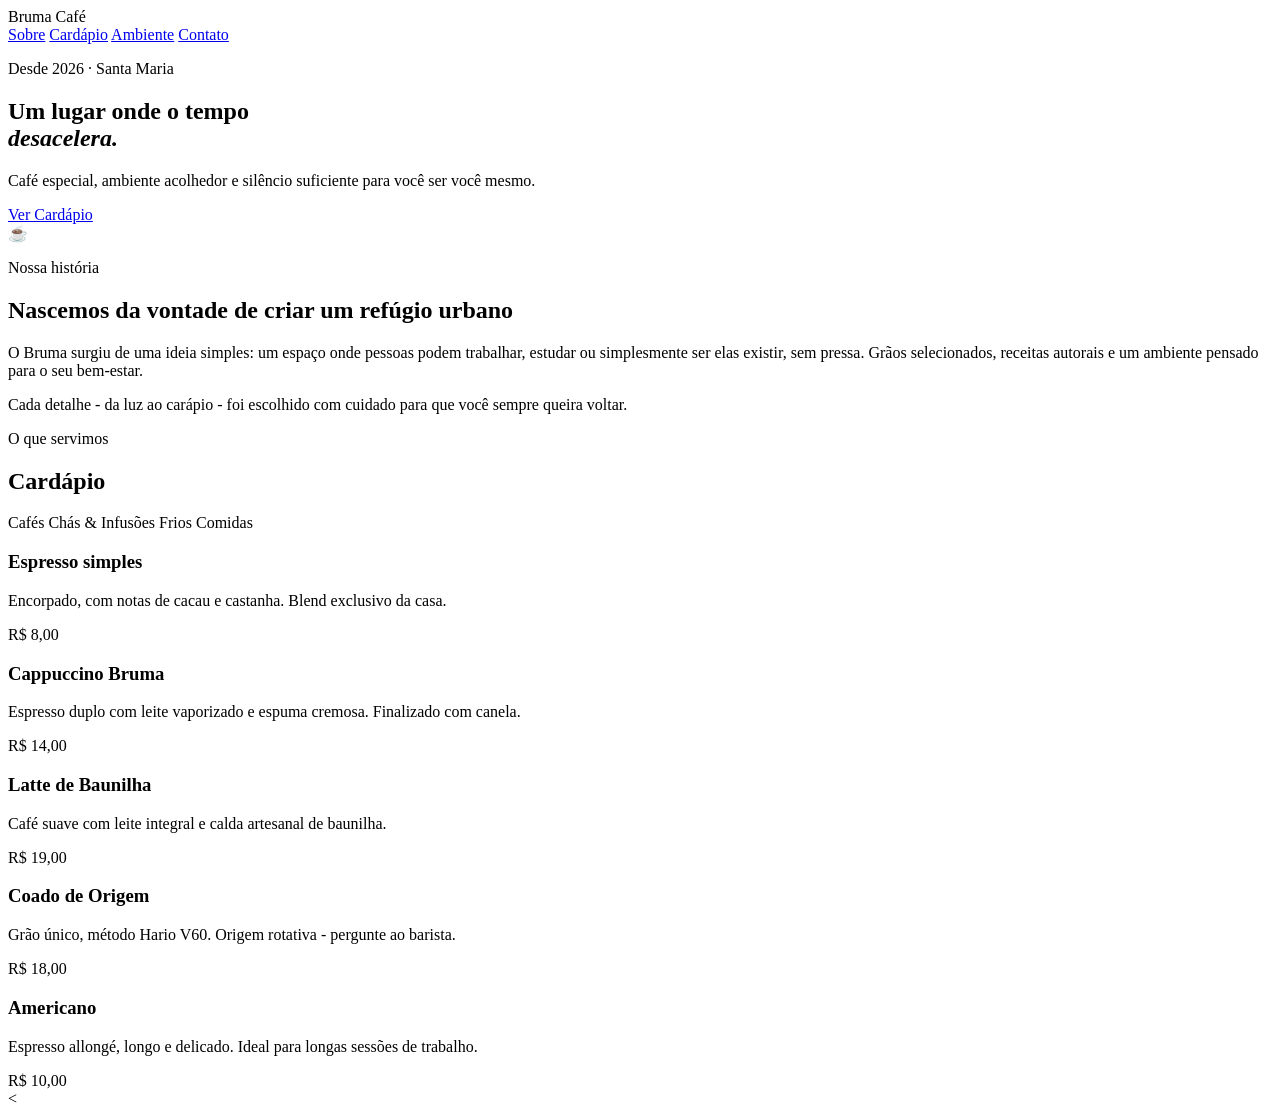
<file: Bruma-Cafe/index.html>
<html lang="pt-br">
<head>
    <meta charset="UTF-8">
    <meta name="viewport" content="width=device-width, initial-scale=1.0">
    <title>Bruma Café</title>
</head>
<body>
        <!-- ====== CABEÇALHO ====== -->
    <header>
        <div class="Logo">Bruma <span>Café</span></div>
        <nav>
            <a href="#sobre">Sobre</a>
            <a href="#cardápio">Cardápio</a>
            <a href="#ambiente">Ambiente</a>
            <a href="#contato">Contato</a>
        </nav>
    </header>
    
        <!-- ====== HERO ====== -->
    <section class="hero">
     <div class="hero-conteudo">
         <p class="hero-subtitulo">Desde 2026 · Santa Maria</p>
         <h1>Um lugar onde o tempo<br /><em>desacelera.</em></h1>
      <p class="hero-descricao">Café especial, ambiente acolhedor e silêncio suficiente para você ser você mesmo.</p>
     <a href="#cardapio" class="botao">Ver Cardápio</a>
          </div>
            <div class="hero-imagem">
           <div class="img-placeholder">
          <span>☕</span>
         </div>
      </div>
    </section>
        <!-- ====== SOBRE ====== -->
    <section id="sobre" class="sobre">
        <div class="sobre-texto">
            <p class="label">Nossa história</p>
            <h2>Nascemos da vontade de criar um refúgio urbano</h2>
            <p>O Bruma surgiu de uma ideia simples: um espaço onde pessoas podem trabalhar, estudar ou simplesmente ser elas existir, sem pressa. Grãos selecionados, receitas autorais e um ambiente pensado para o seu bem-estar.</p>
            <p>Cada detalhe - da luz ao carápio - foi escolhido com cuidado para que você sempre queira voltar.</p>
        </div>
    </section>
        <!-- ====== CARDÁPIO ====== -->
        <section id="cardapio" class="cardapio">
            <div class="cardapio-cabecalho">
                <p class="label">O que servimos</p>
                <h2>Cardápio</h2>
            </div>

            <div class="categorias">
                <span class="categoria ativa">Cafés</span>
                <span class="categoria">Chás & Infusões</span>
                <span class="categorias">Frios</span>
                <span class="categoria">Comidas</span>
            </div>

            <div class="itens-cardapio">
                
                <div class="item">
                    <div class="item-info">
                        <h3>Espresso simples</h3>
                        <p>Encorpado, com notas de cacau e castanha. Blend exclusivo da casa.</p>
                    </div>
                    <span class="item-preco">R$ 8,00</span>
                </div>

                <div class="item">
                    <div class="item-info">
                        <h3>Cappuccino Bruma</h3>
                        <p>Espresso duplo com leite vaporizado e espuma cremosa. Finalizado com canela.</p>
                    </div>
                    <span class="item-preco">R$ 14,00</span>
                </div>

                <div class="item">
                    <div class="item-info">
                        <h3>Latte de Baunilha</h3>
                        <p>Café suave com leite integral e calda artesanal de baunilha.</p>
                    </div>
                    <span class="item-preco">R$ 19,00</span>
                </div>

                <div class="item">
                    <div class="item-info">
                        <h3>Coado de Origem</h3>
                        <p>Grão único, método Hario V60. Origem rotativa - pergunte ao barista.</p>
                    </div>
                    <span class="item-preco">R$ 18,00</span>
                </div>

                <div class="item">
                    <div class="item-info">
                        <h3>Americano</h3>
                        <p>Espresso allongé, longo e delicado. Ideal para longas sessões de trabalho.</p>
                    </div>
                    <span class="item-preco">R$ 10,00</span>
                </div>

            </div>

        </section>

        <!-- ====== AMBIENTE ======-->
        <
</body>
</html>
</file>
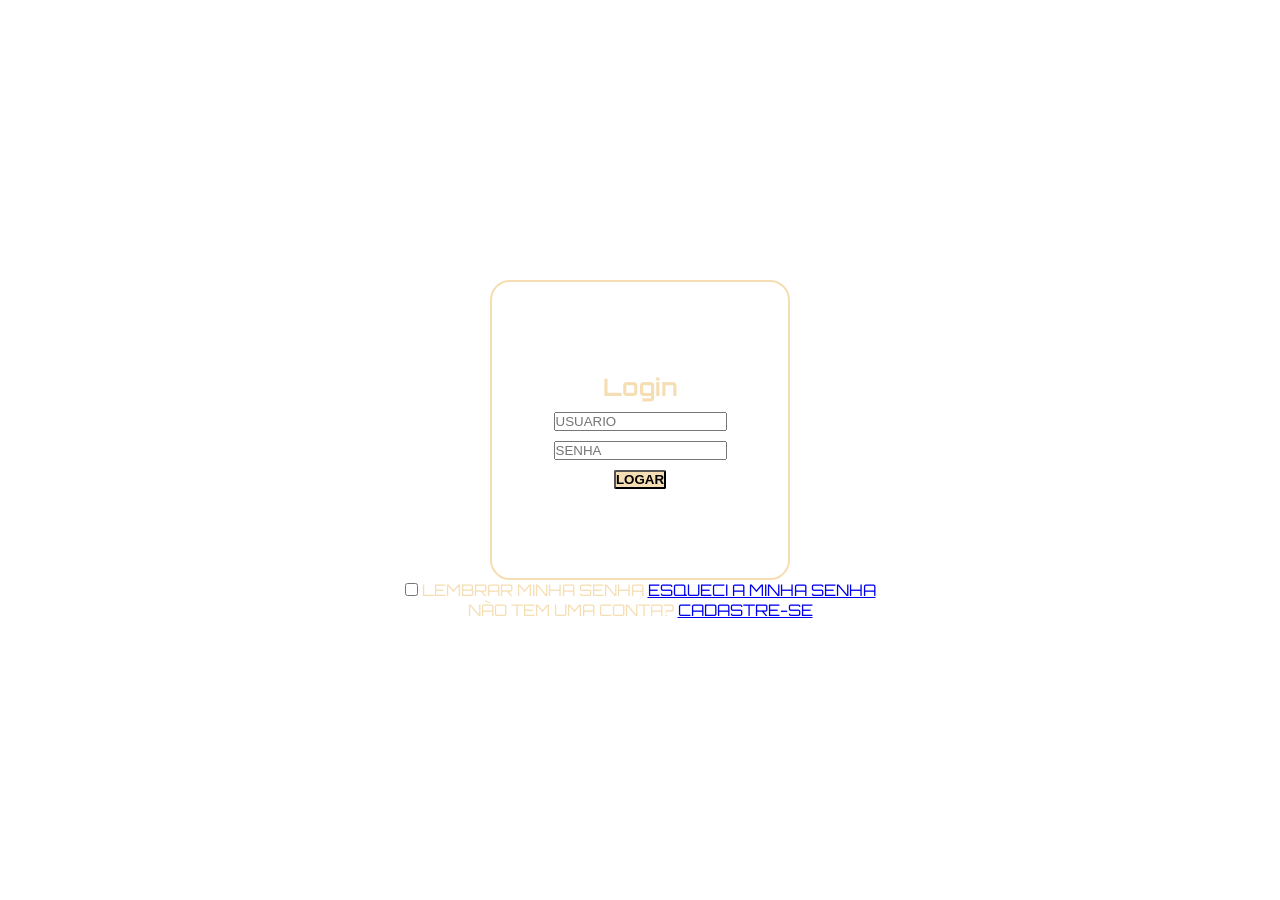
<file: Pagina_Login/index.html>
<html lang="pt-br">
<head>
    <meta charset="UTF-8">
    <meta name="viewport" content="width=device-width, initial-scale=1">
    <title>Formúlario de inscrição</title>
    <link rel="stylesheet" href="styles.css">
    <style> /* Fonte */
        @import url('https://fonts.googleapis.com/css2?family=Orbitron:wght@400..900&display=swap');

        body {
            font-family: "Orbitron", sans-serif;
            font-size: 16px;
            font-style: normal;
            color: wheat;
        }
        h1{
            font-family: "Orbitron", sans-serif;
            font-size: 24px;
            color: wheat;
        }

    </style>

</head>
<body>
    <div class="container"> <!--<conteainer começa aqui>-->
        <div class = "item">
                 <h1>Login</h1>
            <div class="input-box"> <!--<campo do usuario>-->
                 <label>
                    <input type="email" placeholder="USUARIO">
                 </label>
             </div>
            <!--<****************************************>-->
             <div class="input-box"> <!--<campo da senha>-->
                <label>
                    <input type="password" placeholder="SENHA">
                </label>
            </div>
            <!--<****************************************>-->
                <button type="submit" class="btn"><strong>LOGAR</strong></button> <!--<botão>-->
        </div>
        <div class="remember-forgot">
            <label> <input type="checkbox"> LEMBRAR MINHA SENHA</label> <!--<caixa de marcar>-->
                <a href="#">ESQUECI A MINHA SENHA</a>
        </div>
                <div class="register-link">
                    <p>NÃO TEM UMA CONTA? <a href="#">CADASTRE-SE</a></p> <!--<Link para criar cadastro>-->
                </div>
        </div>

</body>
</html>
</file>
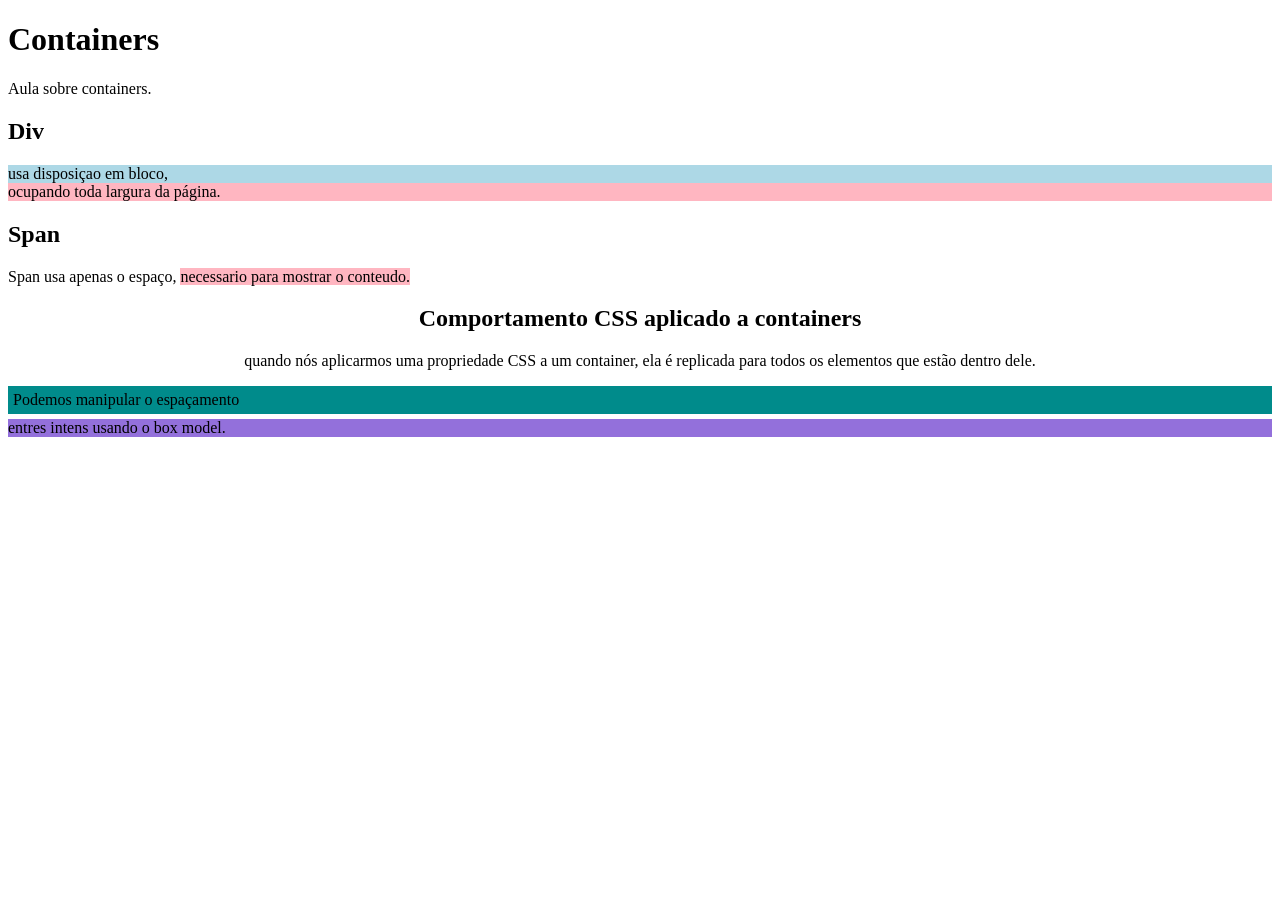
<file: docs/Containers.html>
<!DOCTYPE html>
<html lang="pt-br">
<head>
    <meta charset="UTF-8">
    <title>CONTAINERS</title>
</head>
<body>
<h1>Containers</h1>
<p> Aula sobre containers.</p>
<h2>Div</h2>
<p>
   <div style="background-color: lightblue;">
   </code> usa disposiçao em bloco,
</div>
   <div style="background-color: lightpink;">
        ocupando toda largura da página.
   </div>
  </p>

    <h2>Span</h2>
<p>
<span style="background-color: rebeccapurple;">
</span>Span</code> usa apenas o espaço,
<span style="background-color: lightpink;">
    necessario para mostrar o conteudo.
</span>
</p>

<div style = " text-align: center">
    <h2>Comportamento CSS aplicado a containers</h2>

    <p>
        quando nós aplicarmos uma propriedade CSS a
        um container, ela é replicada para todos
        os elementos que estão dentro dele.
    </p>
</div>

<p>
<div
        style="
            background-color: darkcyan;
            margin-top: 5px;
            margin-bottom: 5px;
            padding: 5px;
        "
>
       Podemos manipular o espaçamento
</div>
<div style="background-color: mediumpurple;">
    entres intens usando o box model.
</div>

</p>

</body>
</html>
</file>
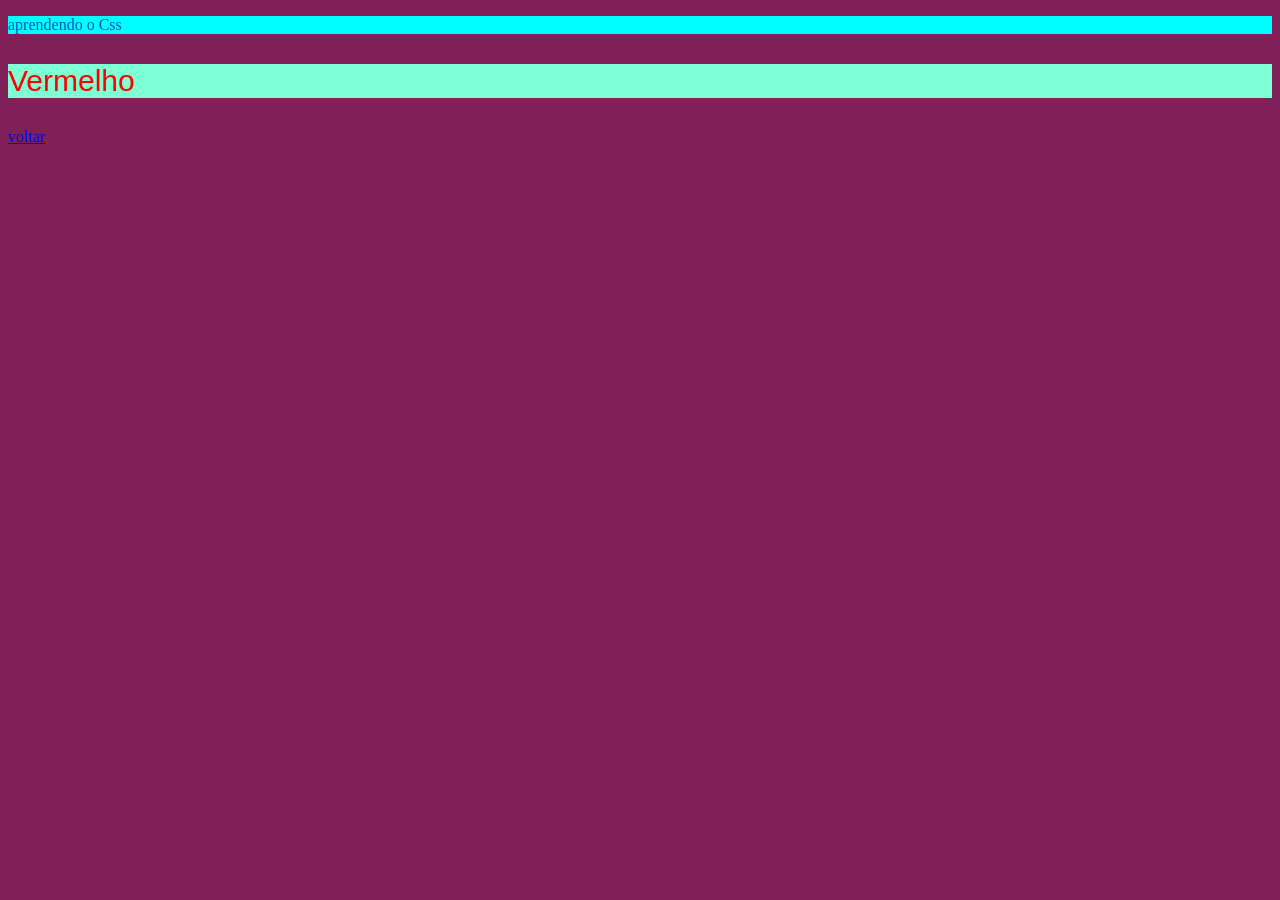
<file: docs/contato.html>
<!DOCTYPE html>
<html lang="pt-br">
<head>
  <link rel="stylesheet" href="styled.css">
   <meta charset="UTF-8">
    <title>primeira aula de css</title>
</head>
<body>
<p id="primeiro"> aprendendo  o Css</p>
<p class="paragrafo">
  Vermelho
</p>
<a href="index.html">voltar</a>
</body>
</html>
</file>
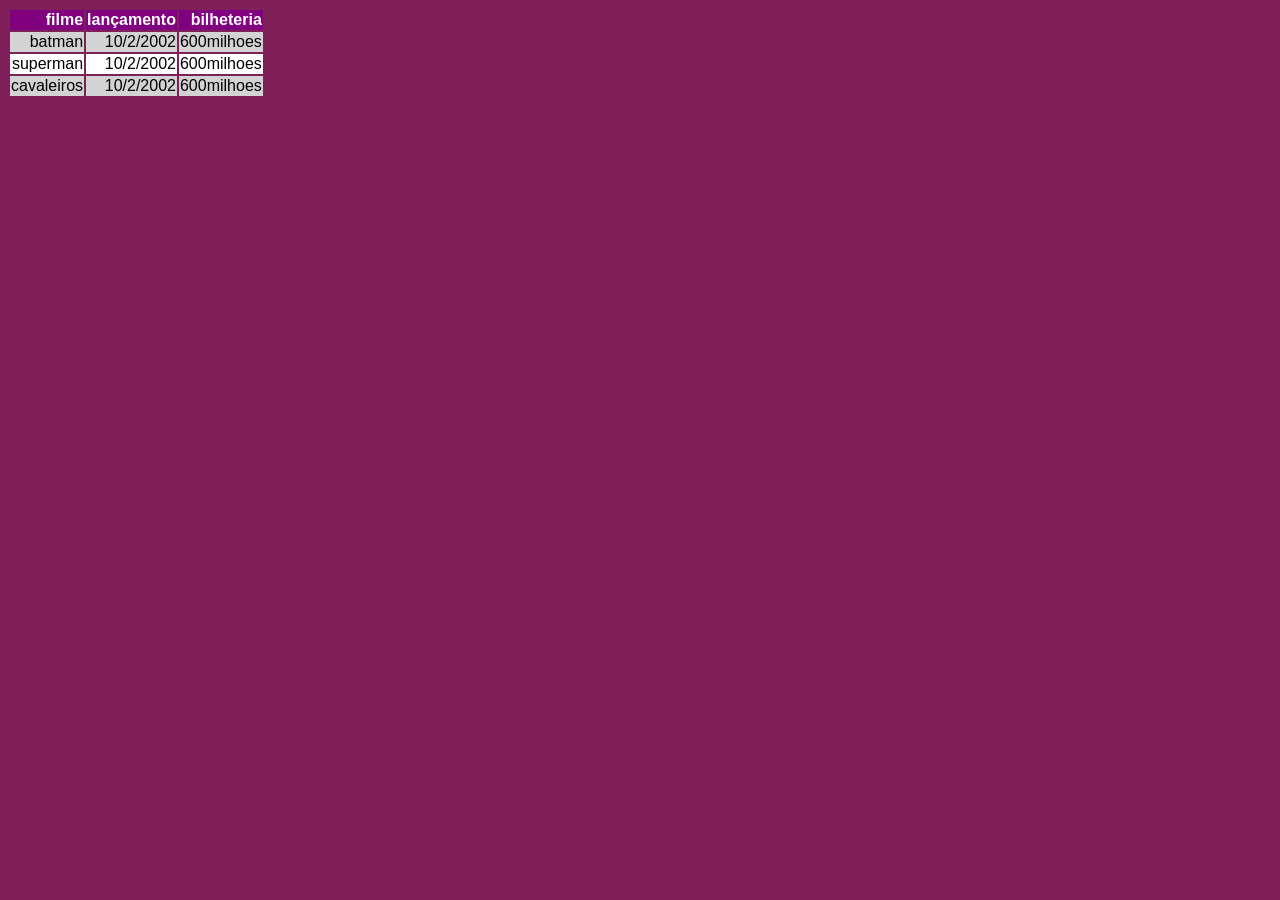
<file: docs/filmes.html>
<!DOCTYPE html>
<html lang="en">
<head>
    <meta charset="UTF-8">
    <title>Meus filmes favoritos</title>
    <link rel="stylesheet" href="styled.css">
</head>
<body>

<table>
    <thead>
    <tr>
        <th>filme</th>
        <th>lançamento</th>
        <th>bilheteria</th>
    </tr>
    </thead>
    <tbody>
    <tr>
        <td>batman</td>
        <td>10/2/2002</td>
        <td>600milhoes</td>

    </tr>
    <tr>
        <td>superman</td>
        <td>10/2/2002</td>
        <td>600milhoes</td>

    </tr>
    <tr>
        <td>cavaleiros</td>
        <td>10/2/2002</td>
        <td>600milhoes</td>

    </tr>
    </tbody>
</table>

</body>
</html>
</file>
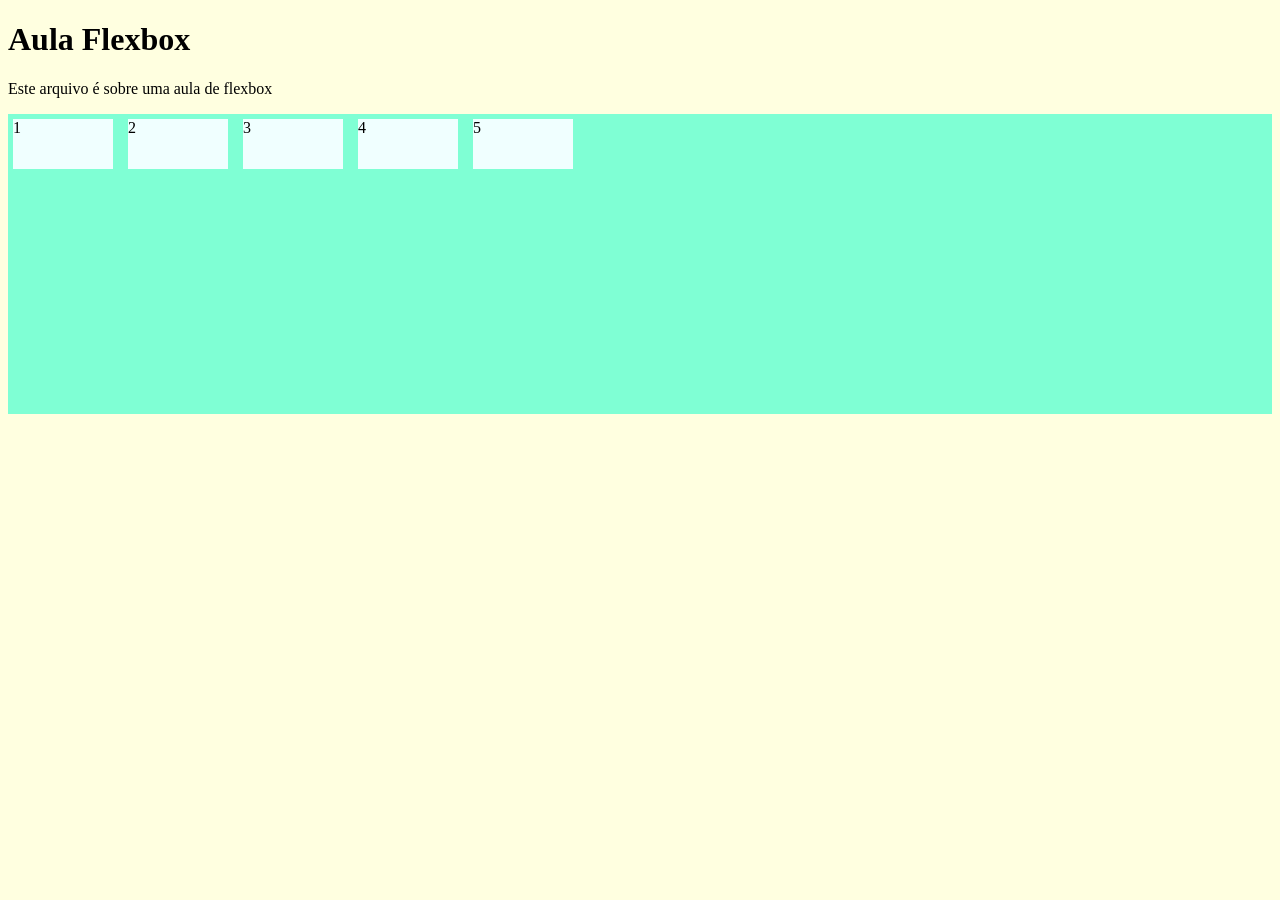
<file: docs/docs/flexbox.html>
<!DOCTYPE html>
<html lang="pt-br">
<head>
    <meta charset="UTF-8">
    <title>Aula Flexbox</title>
    <link rel=" stylesheet" href="flexbox.css">
</head>
<body>
  <h1> Aula Flexbox</h1>
    <p>Este arquivo é sobre uma aula de flexbox</p>

  <div class="container">
    <div class="item item">1</div>
      <div class="item item">2</div>
        <div class="item item">3</div>
          <div class="item item">4</div>
            <div class="item item">5</div>
  </div>

</body>
</html>
</file>
<file: Pagina_Login/styles.css>
*{
       box-sizing: border-box;
       margin: 0;
       padding: 0;
   }

    body{
        background-image: url("https://i.pinimg.com/1200x/e1/2c/97/e12c97154cf0a0adec47a0b53b8f7308.jpg");
        background-attachment: scroll;
        background-size: cover;
    }
.container {
    display: flex;
    flex-direction: column;
    align-items: center;
    flex-wrap: wrap;
    width: 100%;
    min-height: 100vh;
    justify-content: center;
    backdrop-filter: blur(10px);
}

.item{
    gap: 10px;
    width: 300px;
    max-width: 400px;
    height: 300px;
    background-size: cover;
    background-image: url("https://i.pinimg.com/736x/04/15/4c/04154c08d71242c56ac5cc4742977a71.jpg");
    background-repeat: no-repeat;
    border-radius: 20px;
    border: 2px solid wheat;
    position:relative;
    display: flex;
    flex-direction: column;
    align-items: center;
    justify-content: center;
    text-align: center;
}

.btn{
    border-radius: 2px;
    background-color: wheat;
}
.btn:hover {
    background-color: lightseagreen;
}
</file>
<file: docs/styled.css>
body{
    background: #802059;
}
#primeiro{
    background: aqua;
    color: #0351c3;
}
.paragrafo{
    background: aquamarine;
    color: red;
    font-family: "Arial Narrow", Arial, sans-serif;
    font-size: 30px;

}
table {
    font-family: "Arial Narrow", Arial, sans-serif;
    text-align: right;
}

th {
    background-color: purple;
    color: white;
}

tr:nth-child(odd) {
    background-color: lightgray;
}

tr:nth-child(even) {
    background-color: white;
}

a:hover{
    text-decoration: none;
    background-color: coral;
}
</file>
<file: docs/docs/flexbox.css>
body {
    background-color: lightyellow;
}

.container {
    display: flex;
    flex-direction: row;
    justify-content: flex-start; /* flex-start, flex-end, center, space-between, space-around, space-evelny. */
    background: aquamarine;
    align-items: flex-start; /* flex-start, flex-end, center, strech, baseline. */
    flex-wrap: nowrap; /* nowrap, wrap, wrap-reverse */
    gap: 50px; /* ambos eixos */
    row-gap: 5px; /* vertical */
    column-gap: 5px; /* horizontal */
    height: 300px;
}
.item {
    width: 100px;
    height: 50px;
    margin: 5px;
    background-color: azure;
}
</file>
